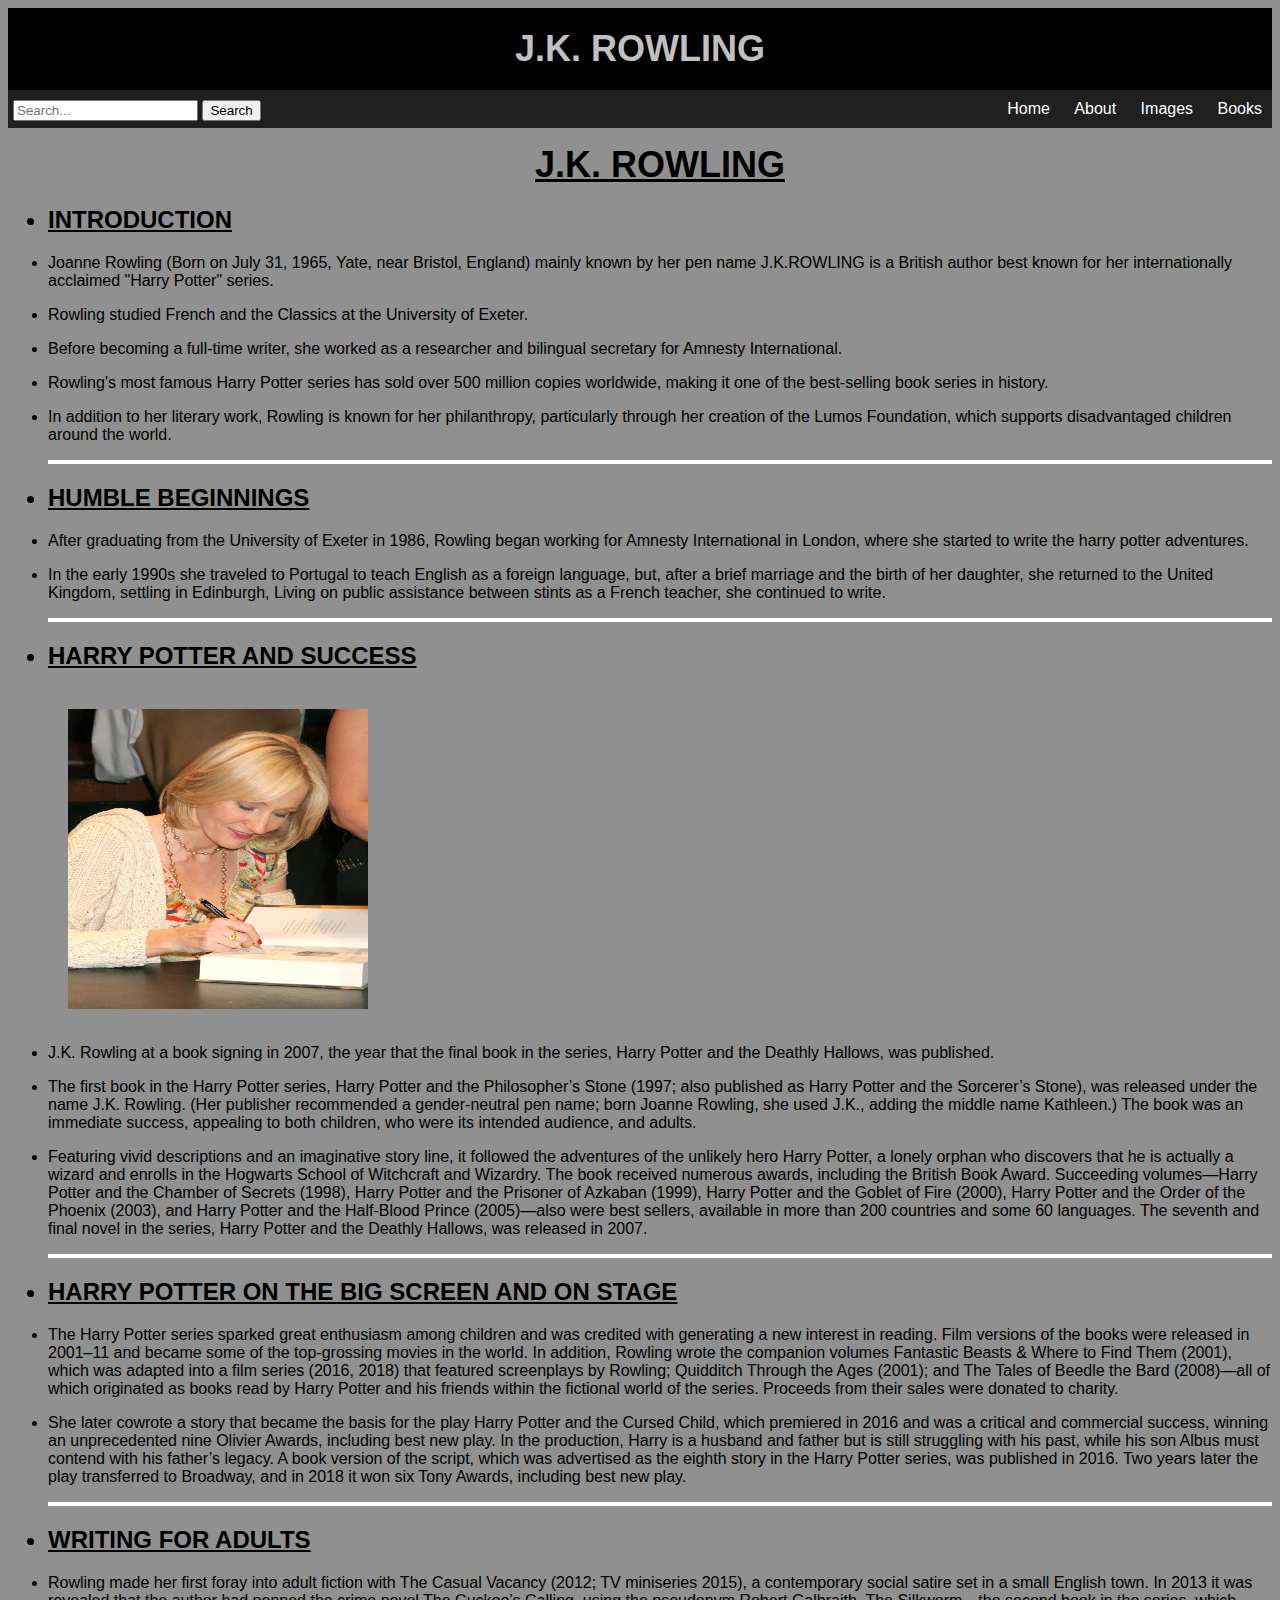
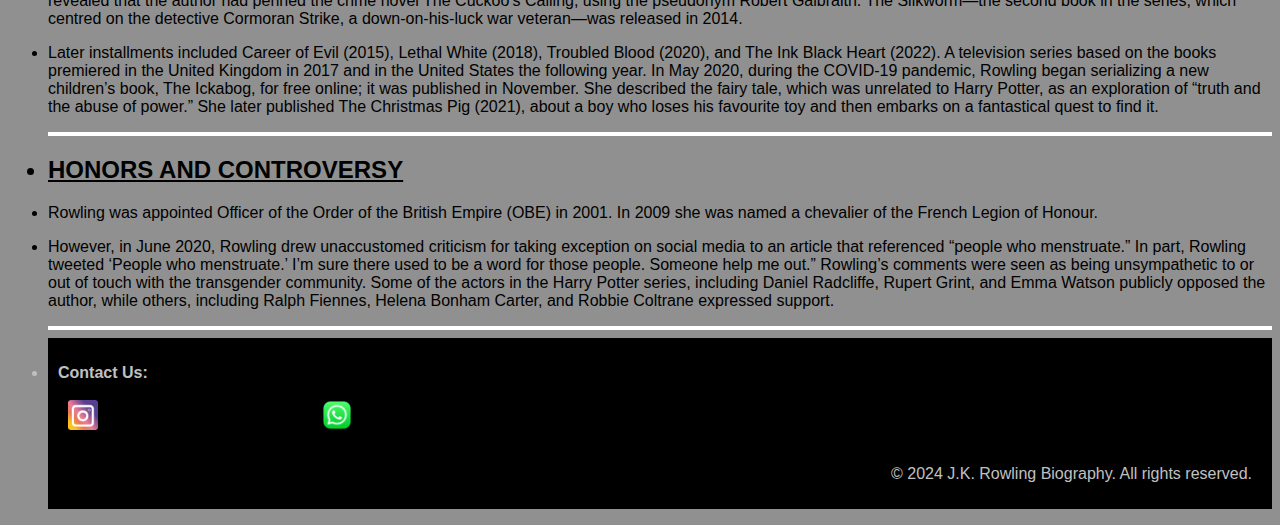
<file: index.html>
<!DOCTYPE html>
<html lang="en">
<head>
    <link rel="shortcut icon" href="Project Files/8cigckin175jtpsk3gs361r4ss.jpg" type="image/x-icon"/>
    <meta img="8cigckin175jtpsk3gs361r4ss.jpg" width="50" height="50">
    <meta charset="UTF-8">
    <meta name="viewport" content="width=device-width, initial-scale=1.0">
    <title>J.K. Rowling</title>
    <link rel="stylesheet" href="Project Files/style.css">
</head>

<body>
    <header>
        <center>
            <h1><b>J.K. ROWLING</b></h1>   
        </center>
            
    </header>
   
    <nav>
        <a href="index.html">Home</a>
        <a href="about.html">About</a>
        <a href="images.html">Images</a>
        <a href="books.html">Books</a>
        <div class="search">
        <form action="https://www.google.com/search?q=">
            <input type="text" name="query" placeholder="Search...">
            <button type="Submit">Search</button>
        </form>
        </div>
    </nav>
    
    <ul>
        
    

        <center>
        <h1><u><b> J.K. ROWLING</u></b></h1>
        </center>

        <h2><li><u>INTRODUCTION</u></li></h2>
        <li><p>Joanne Rowling (Born on July 31, 1965, Yate, near Bristol, England) mainly known by her pen name J.K.ROWLING is a British author best known for her internationally acclaimed "Harry Potter" series.</p></li>
        <li><p>Rowling studied French and the Classics at the University of Exeter.</p></li>
        <li><p>Before becoming a full-time writer, she worked as a researcher and bilingual secretary for Amnesty International.</p></li> 
        <li><p>Rowling's most famous Harry Potter series has sold over 500 million copies worldwide, making it one of the best-selling book series in history.</p></li> 
        <li><p>In addition to her literary work, Rowling is known for her philanthropy, particularly through her creation of the Lumos Foundation, which supports disadvantaged children around the world.</p></li>  

        <hr>

      <h2><li><u>HUMBLE BEGINNINGS</u></li></h2>
    <li><p>After graduating from the University of Exeter in 1986, Rowling  began working for Amnesty International in London, where she started to write the harry potter adventures.</p></li> 
    <li><p>In the early 1990s she traveled to Portugal to teach English as a foreign language, but, after a brief
        marriage and the birth of her daughter, she returned to the United Kingdom, settling in
        Edinburgh, Living on public assistance between stints as a French teacher, she continued to
        write.</p></li>
    <hr>


        <h2><li><u>HARRY POTTER AND SUCCESS</u></li></h2>
        
        <a href="Project Files/JK-Rowling-book-signing-2007.webp">
        <img src="Project Files/JK-Rowling-book-signing-2007.webp" width="300" height="300" alt="J.K.Rowling book signing">
        </a>
        
    <li><p>J.K. Rowling at a book signing in
        2007, the year that the final book in
        the series, Harry Potter and the
        Deathly Hallows, was published.</p></li>
    <li><p>The first book in the Harry Potter series,
             Harry Potter and the Philosopher’s Stone (1997; also published as Harry Potter and the Sorcerer’s Stone),
             was released under the name J.K. Rowling.
              (Her publisher recommended a gender-neutral pen name; born Joanne Rowling, she used J.K., adding the middle name Kathleen.)
            The book was an immediate success, appealing to both
            children, who were its intended audience, and adults.</p></li>
    <li><p>Featuring vivid descriptions and an imaginative story line, it followed the adventures of the
        unlikely hero Harry Potter, a lonely orphan who discovers that he is actually a wizard and
        enrolls in the Hogwarts School of Witchcraft and Wizardry. The book received numerous
        awards, including the British Book Award. Succeeding volumes—Harry Potter and the
        Chamber of Secrets (1998), Harry Potter and the Prisoner of Azkaban (1999), Harry Potter
        and the Goblet of Fire (2000), Harry Potter and the Order of the Phoenix (2003), and Harry
        Potter and the Half-Blood Prince (2005)—also were best sellers, available in more than 200
        countries and some 60 languages. The seventh and final novel in the series, Harry Potter and
        the Deathly Hallows, was released in 2007.</p></li>
    <hr>

    <h2><li><u>HARRY POTTER ON THE BIG SCREEN AND ON STAGE</u></li></h2>
    <li><p>The Harry Potter series sparked great enthusiasm among children and was credited with
        generating a new interest in reading. Film versions of the books were released in 2001–11 and
        became some of the top-grossing movies in the world. In addition, Rowling wrote the
        companion volumes Fantastic Beasts & Where to Find Them (2001), which was adapted into
        a film series (2016, 2018) that featured screenplays by Rowling; Quidditch Through the Ages
        (2001); and The Tales of Beedle the Bard (2008)—all of which originated as books read by
        Harry Potter and his friends within the fictional world of the series. Proceeds from their sales
        were donated to charity.</p></li>
    <li><p>She later cowrote a story that became the basis for the play Harry Potter and the Cursed
        Child, which premiered in 2016 and was a critical and commercial success, winning an
        unprecedented nine Olivier Awards, including best new play. In the production, Harry is a
        husband and father but is still struggling with his past, while his son Albus must contend with
        his father’s legacy. A book version of the script, which was advertised as the eighth story in
        the Harry Potter series, was published in 2016. Two years later the play transferred to
        Broadway, and in 2018 it won six Tony Awards, including best new play.</p></li>
    <hr>

    <h2><li><u>WRITING FOR ADULTS</u></li></h2>
    <li><p>Rowling made her first foray into adult fiction with The Casual Vacancy (2012; TV
        miniseries 2015), a contemporary social satire set in a small English town. In 2013 it was
        revealed that the author had penned the crime novel The Cuckoo’s Calling, using the
        pseudonym Robert Galbraith. The Silkworm—the second book in the series, which centred on
        the detective Cormoran Strike, a down-on-his-luck war veteran—was released in 2014. </p></li>
    <li><p>Later installments included Career of Evil (2015), Lethal White (2018), Troubled Blood (2020), and
        The Ink Black Heart (2022). A television series based on the books premiered in the United
        Kingdom in 2017 and in the United States the following year. In May 2020, during the
        COVID-19 pandemic, Rowling began serializing a new children’s book, The Ickabog, for free
        online; it was published in November. She described the fairy tale, which was unrelated to
        Harry Potter, as an exploration of “truth and the abuse of power.” She later published The
        Christmas Pig (2021), about a boy who loses his favourite toy and then embarks on a
        fantastical quest to find it.</p></li>
    <hr>

    <h2><li><u>HONORS AND CONTROVERSY</u></li></h2>
    <li><p>Rowling was appointed Officer of the Order of the British Empire (OBE) in 2001. In 2009
        she was named a chevalier of the French Legion of Honour.</p></li>
    <li><p>However, in June 2020, Rowling drew unaccustomed criticism for taking exception on social
        media to an article that referenced “people who menstruate.” In part, Rowling tweeted
        ‘People who menstruate.’ I’m sure there used to be a word for those people. Someone help
        me out.” Rowling’s comments were seen as being unsympathetic to or out of touch with the
        transgender community. Some of the actors in the Harry Potter series, including Daniel
        Radcliffe, Rupert Grint, and Emma Watson publicly opposed the author, while others,
        including Ralph Fiennes, Helena Bonham Carter, and Robbie Coltrane expressed support.</p></li>
    <hr>

    <footer class="footer">
        <h3 class="text-lg font-semibold mb-3 text-blue-700" style="margin-left: 10px; font-size: medium;">Contact Us:</h3>  
            <a href="https://www.instagram.com/shadow_artist22/" class="text-xl">
                <img src="Project Files/instagram logo.webp" width="30" height="30" style="margin-top: 2px;"></a>
            <a href="https://wa.me/250738019704/" class="text-xl">
                <img src="Project Files/wa logo.png" width="30" height="30" style="margin-top: 2px;"></a>

        <p style="margin-right: 20px; text-align: right;">&copy; 2024 J.K. Rowling Biography. All rights reserved.</p>
    

    </footer>
</body>
</html>
</file>
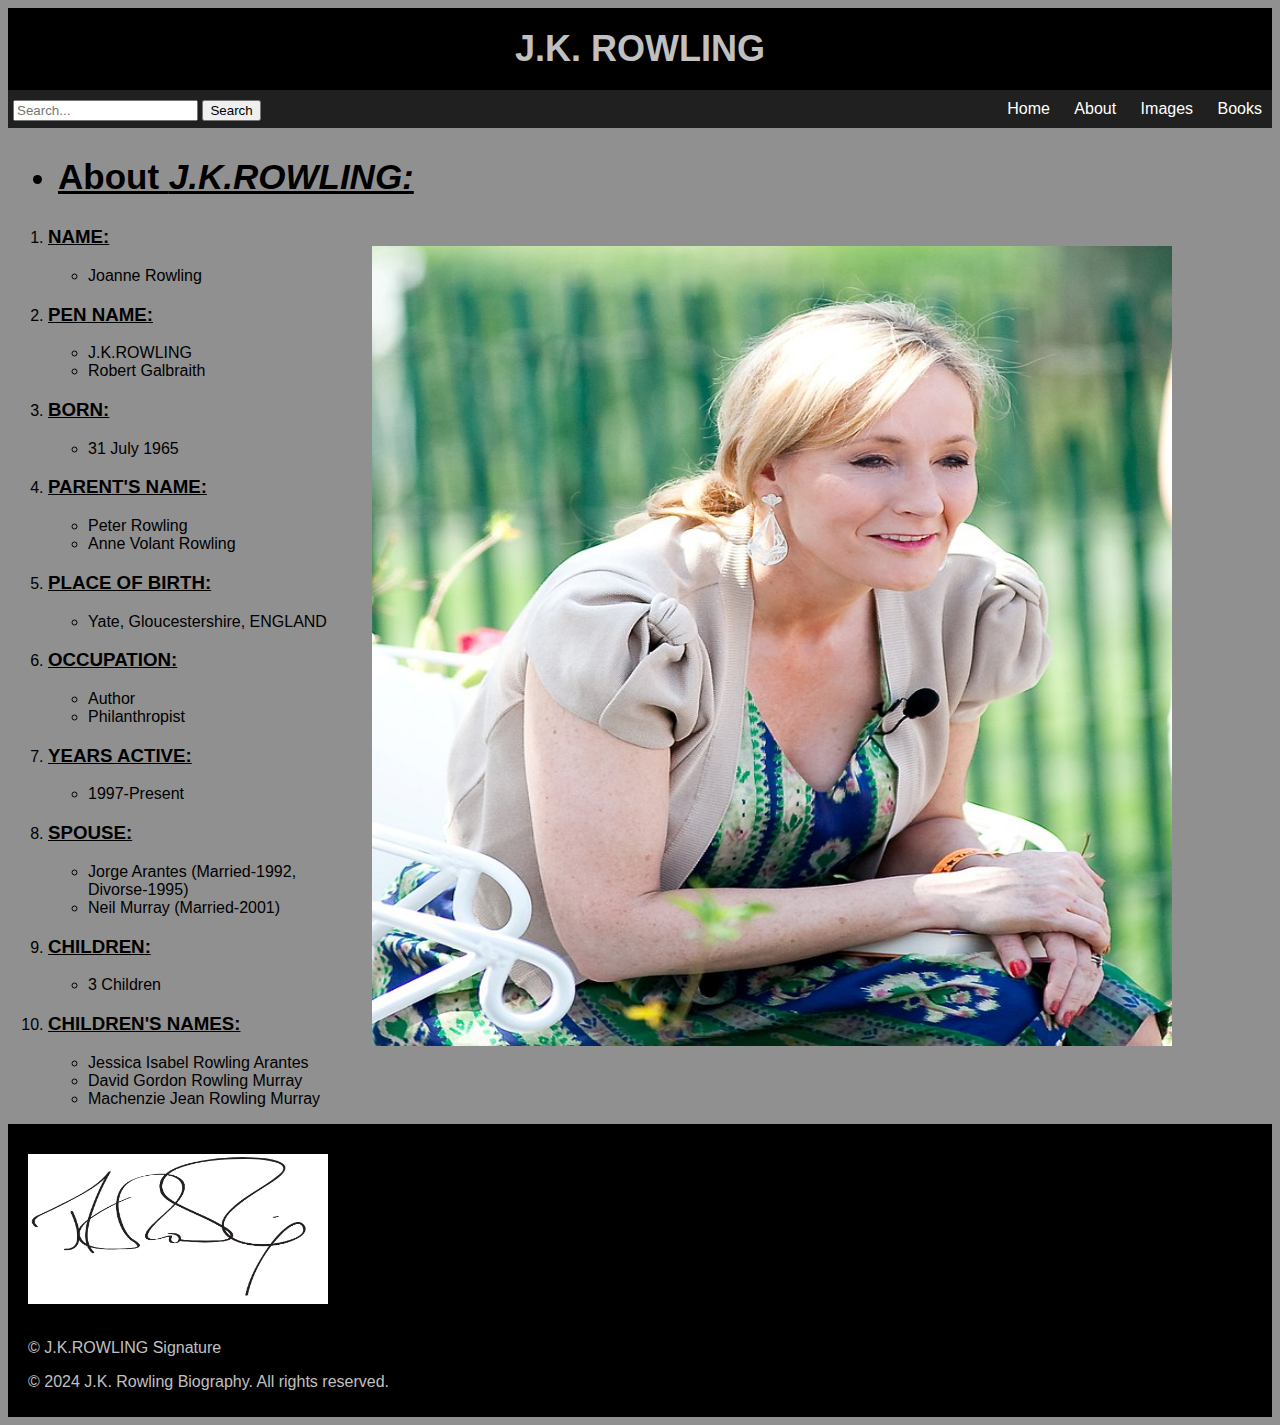
<file: about.html>
<!DOCTYPE html>
<html lang="en">
<head>
    <link rel="shortcut icon" href="Project Files/8cigckin175jtpsk3gs361r4ss.jpg" type="image/x-icon"/>
    <meta img="8cigckin175jtpsk3gs361r4ss.jpg" width="50" height="50">
    <meta charset="UTF-8">
    <meta name="viewport" content="width=device-width, initial-scale=1.0">
    <title>J.K. Rowling</title>
    <link rel="stylesheet" href="Project Files/style.css">
</head>

<body>
    <header>
        <center>
            <h1><b>J.K. ROWLING</b></h1>   
        </center>
            
    </header>
   
    <nav>
        <a href="index.html">Home</a>
        <a href="about.html">About</a>
        <a href="images.html">Images</a>
        <a href="books.html">Books</a>
        <div class="search">
        <form action="https://www.google.com/search?q=">
            <input type="text" name="query" placeholder="Search...">
            <button type="Submit">Search</button>
        </form>
        </div>
    </nav>


        <ul><li style="margin-left: 10px; font-size: 30px;"><h2 style="font-size: 35px;"><u>About <b><i>J.K.ROWLING: </i></b></u></h2></li></ul>

    <center>
    <a href="Project Files/J._K._Rowling_2010.jpg">
    <img src="Project Files/J._K._Rowling_2010.jpg" width="800" height="800" alt="J.K.Rowling at the white house" style="margin-right: 100px; float: right;">
    </a>
    </center>    
            
        
        <ol>
            <li><h3><b><u>NAME:</u></b></h3><ul><li>Joanne Rowling</li></ul></li>
            <li><h3><b><u>PEN NAME:</u></b></h3><ul><li>J.K.ROWLING</li></ul><ul><li>Robert Galbraith</li></ul></li>
            <li><h3><b><u>BORN:</u></b></h3><ul><li>31 July 1965</li></ul></li>
            <li><h3><b><u>PARENT'S NAME:</u></b></h3><ul><li>Peter Rowling</li></ul>
                                        <ul><li>Anne Volant Rowling</li></ul></li>
            <li><h3><b><u>PLACE OF BIRTH:</u></b></h3><ul><li>Yate, Gloucestershire, ENGLAND</li></ul></li>
            <li><h3><b><u>OCCUPATION:</u></b></h3><ul><li>Author</li></ul><ul><li>Philanthropist</li></ul></li>
            <li><h3><b><u>YEARS ACTIVE:</u></b></h3><ul><li>1997-Present</li></ul></li>
            <li><h3><b><u>SPOUSE:</u></b></h3><ul><li>Jorge Arantes (Married-1992, Divorse-1995)</li></ul>
                                        <ul><li>Neil Murray (Married-2001)</li></ul></li>
            <li><h3><b><u>CHILDREN:</u></b></h3><ul><li>3 Children</li></ul></li>
            <li><h3><b><u>CHILDREN'S NAMES:</u></b></h3><ul><li>Jessica Isabel Rowling Arantes</li></ul>
                                        <ul><li>David Gordon Rowling Murray</li></ul>
                                        <ul><li>Machenzie Jean Rowling Murray</li></ul></li>
            
            
    
        </ol>

        <footer>
            <img src="Project Files/J.K.ROWLING SIGNATURE.png" width="300" height="150" alt="J.K.Rowling Signature" style="margin-left: 20px;">
            <p style="margin-left: 20px;">&copy; J.K.ROWLING Signature</p>
                <p style="margin-left: 20px;">&copy; 2024 J.K. Rowling Biography. All rights reserved.</p>
            </footer>
</body>
</html>
</file>
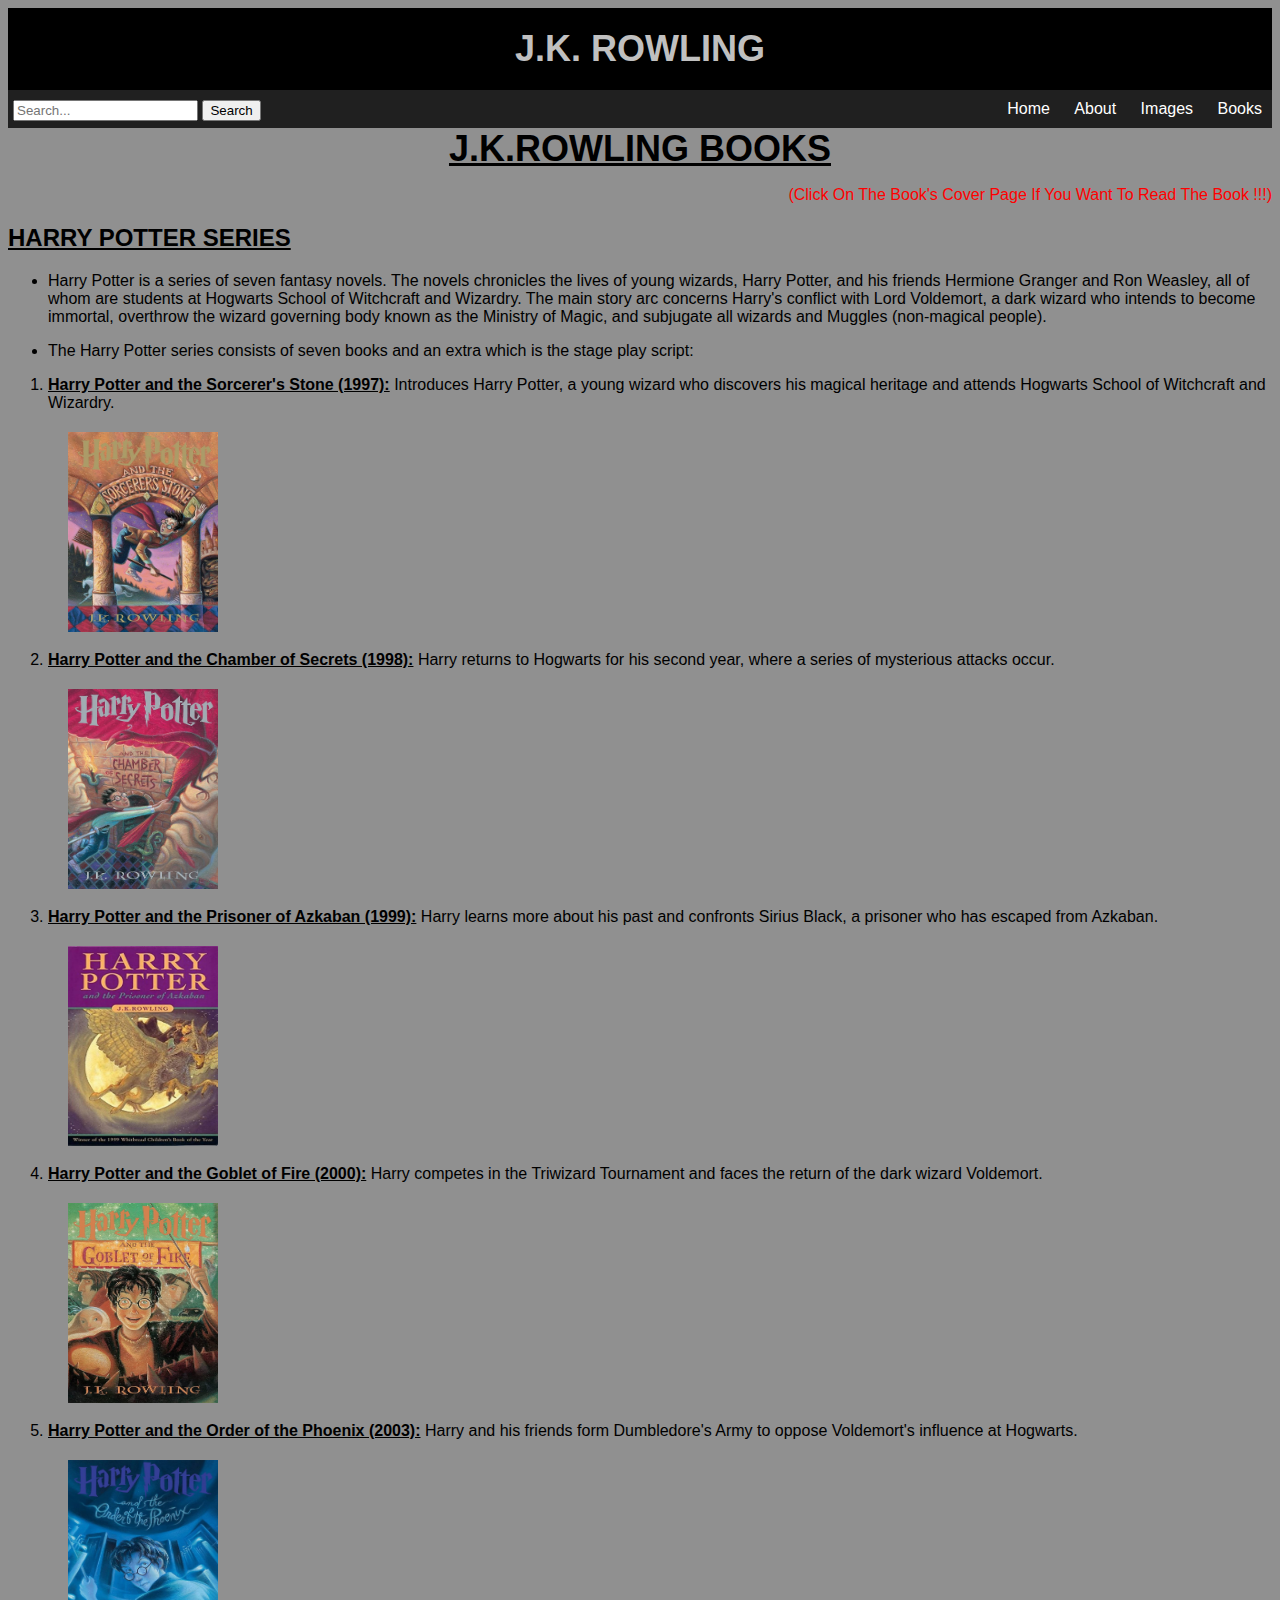
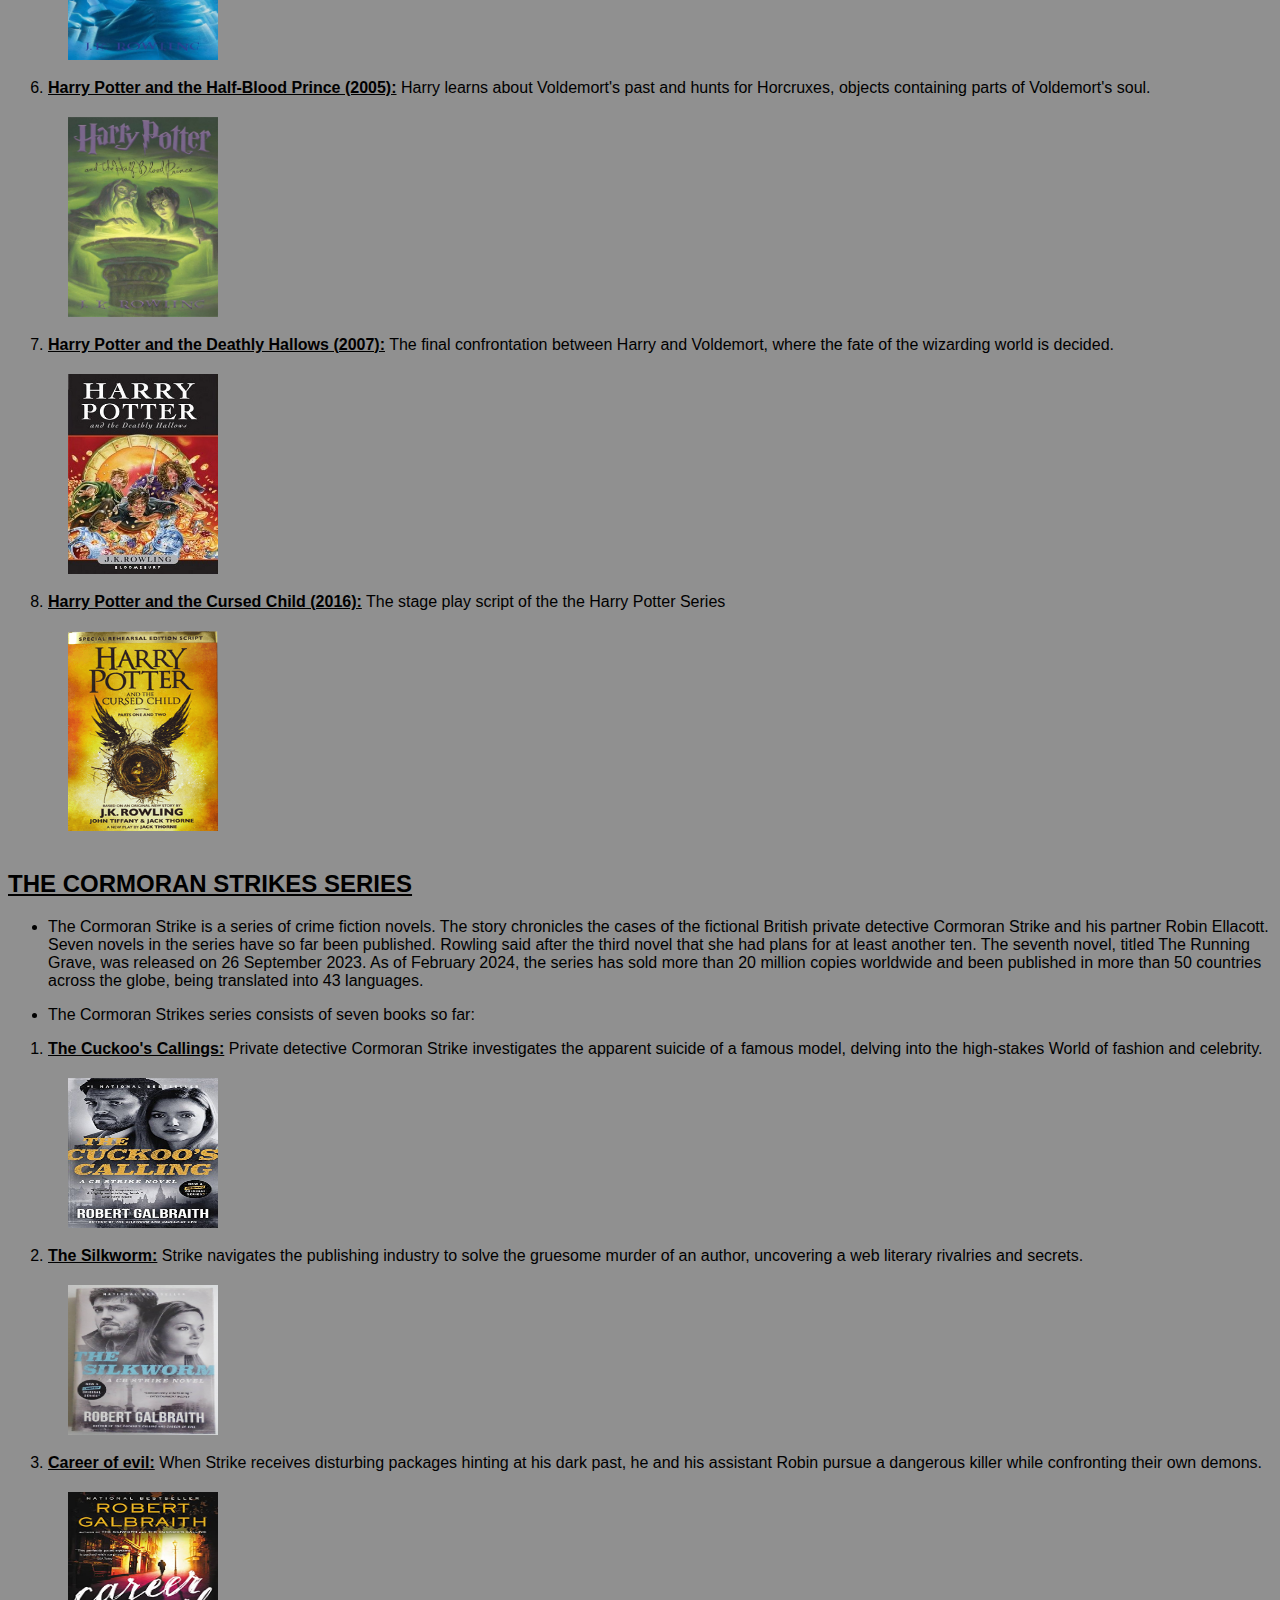
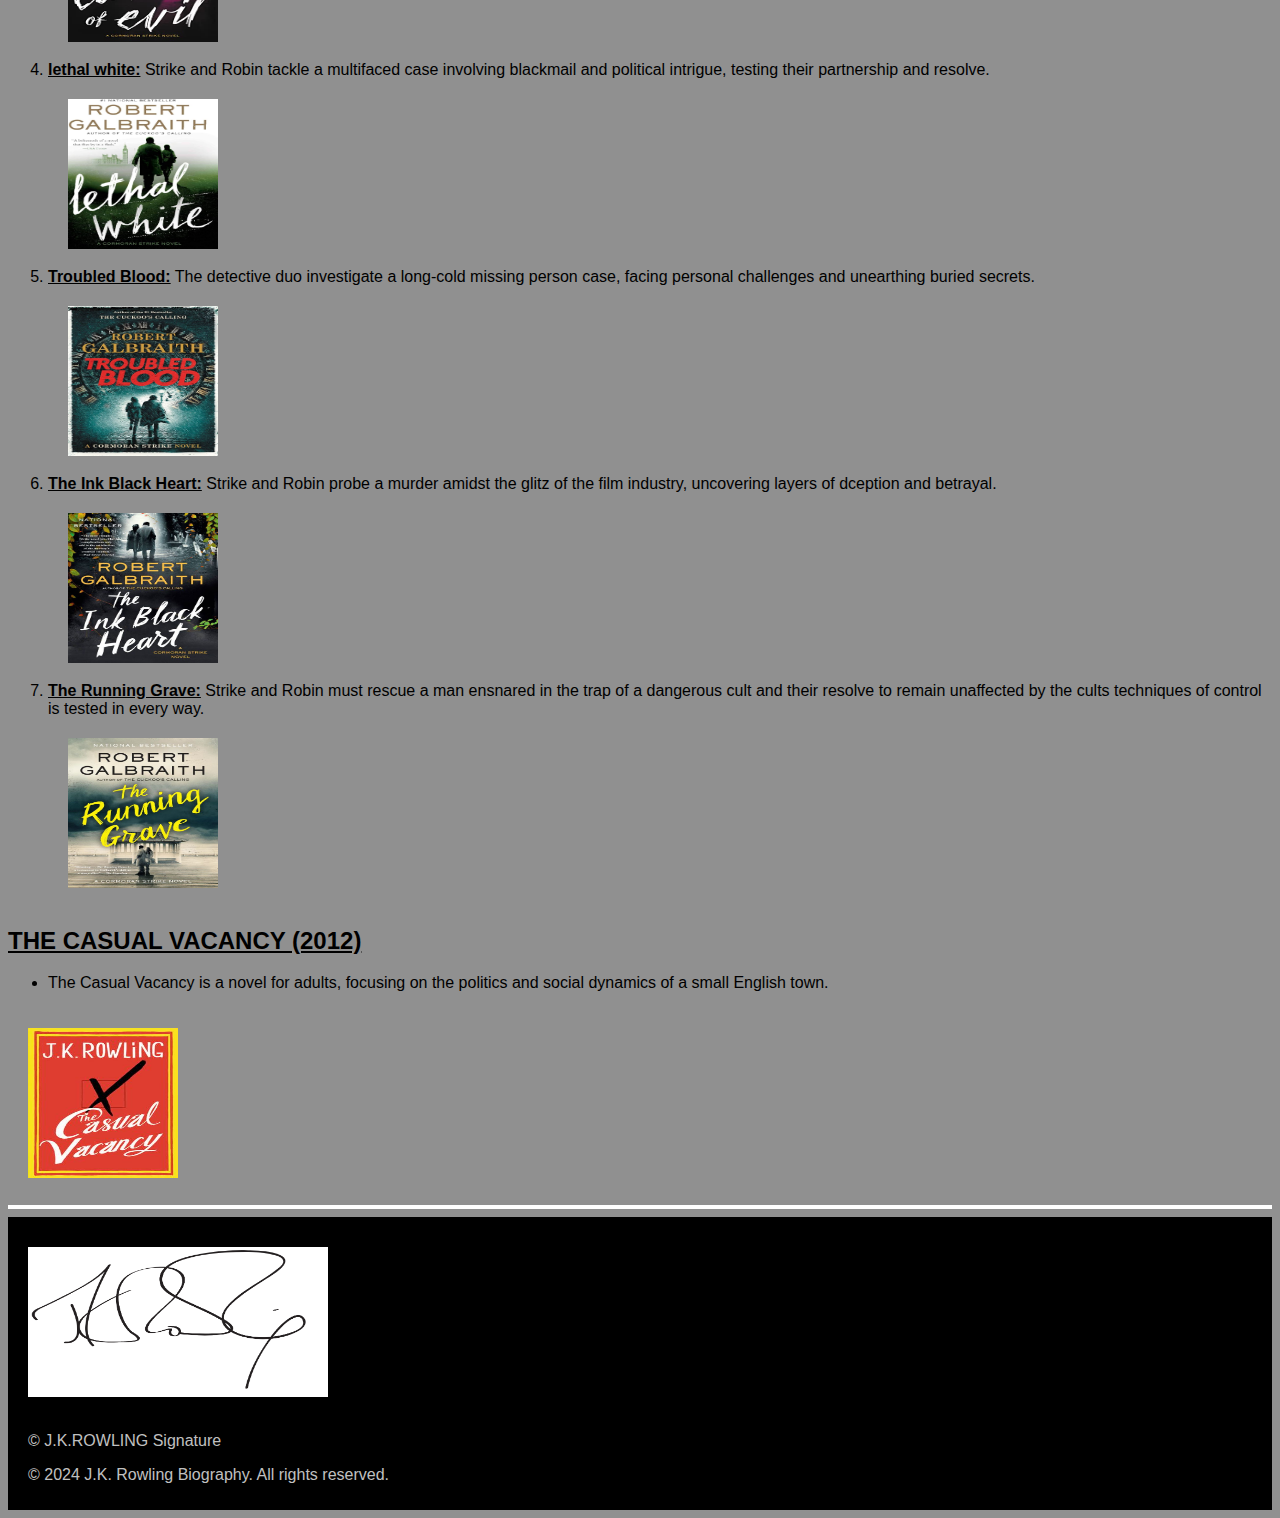
<file: books.html>
<!DOCTYPE html>
<html lang="en">
<head>
    <link rel="shortcut icon" href="Project Files/8cigckin175jtpsk3gs361r4ss.jpg" type="image/x-icon"/>
    <meta img="8cigckin175jtpsk3gs361r4ss.jpg" width="50" height="50">
    <meta charset="UTF-8">
    <meta name="viewport" content="width=device-width, initial-scale=1.0">
    <title>J.K. Rowling</title>
    <link rel="stylesheet" href="Project Files/style.css">
</head>

<body>
    <header>
        <center>
            <h1><b>J.K. ROWLING</b></h1>   
        </center>
            
    </header>
   
    <nav>
        <a href="index.html">Home</a>
        <a href="about.html">About</a>
        <a href="images.html">Images</a>
        <a href="books.html">Books</a>
        <div class="search">
        <form action="https://www.google.com/search?q=">
            <input type="text" name="query" placeholder="Search...">
            <button type="Submit">Search</button>
        </form>
        </div>
    </nav>
    
            <center>
                <h1><b><u>J.K.ROWLING BOOKS</u></b></h1>
            </center>
            
            <p style="color: red; text-align: right;">(Click On The Book's Cover Page If You Want To Read The Book !!!)</p>

            <h2><li><b><u>HARRY POTTER SERIES</u></b></li></h2>
            <ul>  
                <li><p>Harry Potter is a series of seven fantasy novels. The novels chronicles the lives of young wizards,
                 Harry Potter, and his friends Hermione Granger and Ron Weasley, all of whom are students at Hogwarts School of Witchcraft 
                 and Wizardry. The main story arc concerns Harry's conflict with Lord Voldemort, a dark wizard who intends to become immortal, 
                 overthrow the wizard governing body known as the Ministry of Magic, and subjugate all wizards and Muggles (non-magical people).</p></li>
                <li><p> The Harry Potter series consists of seven books and an extra which is the stage play script:</p></li>
            </ul> 
            <ol>
        
                <li><u><strong>Harry Potter and the Sorcerer's Stone (1997):</strong></u> Introduces Harry Potter, a young wizard who discovers his magical heritage and attends Hogwarts School of Witchcraft and Wizardry.</li>
                <a href="Project Files/harry-potter-sorcerers-stone.pdf"><img src="Project Files/71RVt35ZAbL._AC_UF1000,1000_QL80_.jpg" width="150" height="200">
                </a>

                <li><u><strong>Harry Potter and the Chamber of Secrets (1998):</strong></u> Harry returns to Hogwarts for his second year, where a series of mysterious attacks occur.</li>
                <a href="Project Files/harry-potter-chamber-of-secret-3.pdf"><img src="Project Files/915KEvGiX-L._AC_UF1000,1000_QL80_.jpg" width="150" height="200">
                </a>

                <li><u><strong>Harry Potter and the Prisoner of Azkaban (1999):</strong></u> Harry learns more about his past and confronts Sirius Black, a prisoner who has escaped from Azkaban.</li>
                <a href="Project Files/harry potter and the prisoner of Azkaban.pdf"><img src="Project Files/71OZrU2sQTL._AC_UF1000,1000_QL80_.jpg" width="150" height="200">
                </a>

                <li><u><strong>Harry Potter and the Goblet of Fire (2000):</strong></u> Harry competes in the Triwizard Tournament and faces the return of the dark wizard Voldemort.</li>
                <a href="Project Files/harry-potter-and-the-goblet-of-fire.pdf"><img src="Project Files/81aTxTMB33L._AC_UF1000,1000_QL80_.jpg" width="150" height="200">
                </a>

                <li><u><strong>Harry Potter and the Order of the Phoenix (2003):</strong></u> Harry and his friends form Dumbledore's Army to oppose Voldemort's influence at Hogwarts.</li>
                <a href="Project Files/5harry-potter-and-the-order-of-the-phoenix-1.pdf"><img src="Project Files/71pgI2ou5oL._AC_UF1000,1000_QL80_.jpg" width="150" height="200">
                </a>

                <li><u><strong>Harry Potter and the Half-Blood Prince (2005):</strong></u> Harry learns about Voldemort's past and hunts for Horcruxes, objects containing parts of Voldemort's soul.</li>
                <a href="Project Files/harry-potter-and-the-half-blood-prince-j.k.-rowling.pdf"><img src="Project Files/61sXBXmAWML._AC_UF1000,1000_QL80_DpWeblab_.jpg" width="150" height="200">
                </a>

                <li><u><strong>Harry Potter and the Deathly Hallows (2007):</strong></u> The final confrontation between Harry and Voldemort, where the fate of the wizarding world is decided.</li>
                <a href="Project Files/harry-potter-and-the-deathly-hallows-j.k.-rowling.pdf"><img src="Project Files/Harry_Potter_and_the_Deathly_Hallows.jpg" width="150" height="200"> 
                </a>

                <li><u><strong>Harry Potter and the Cursed Child (2016):</strong></u> The stage play script of the the Harry Potter Series</li>
                <a href="Project Files/Harry Potter and the Cursed Child (Book 8) ( PDFDrive ).pdf"><img src="Project Files/harry_potter_and_the_cursed_child.png" width="150" height="200">
                </a>

            </ol>
                <h2><li><b><u>THE CORMORAN STRIKES SERIES</u></b></li></h2>
            <ul>   
                <li><p> The Cormoran Strike is a series of crime fiction novels. The story chronicles the cases of the fictional British 
                private detective Cormoran Strike and his partner Robin Ellacott. Seven novels in the series have so far been published. 
                Rowling said after the third novel that she had plans for at least another ten. The seventh novel, titled The Running Grave, 
                was released on 26 September 2023. As of February 2024, the series has sold more than 20 million copies worldwide 
                and been published in more than 50 countries across the globe, being translated into 43 languages.</p></li>
                <li><p>The Cormoran Strikes series consists of seven books so far:</p></li> 
            </ul>
            <ol>
                <li><u><strong>The Cuckoo's Callings:</strong></u> Private detective Cormoran Strike investigates the apparent suicide of a 
                famous model, delving into the high-stakes World of fashion and celebrity.</li>
                <a href="Project Files/The Cuckoos Calling - Galbraith, Robert [Worldfreebooks.com].pdf"><img src="Project Files/51UHYCpVHJL._AC_UF1000,1000_QL80_.jpg" width="150" height="150">
                </a>

                <li><u><strong>The Silkworm:</strong></u> Strike navigates the publishing industry to solve the gruesome murder of an author,
                uncovering a web literary rivalries and secrets.</li>
                <a href="Project Files/the-silkworm.pdf"><img src="Project Files/71R7DVfro-L._AC_UF1000,1000_QL80_.jpg" width="150" height="150">
                </a>
                
                <li><u><strong>Career of evil:</strong></u> When Strike receives disturbing packages hinting at his dark past, 
                    he and his assistant Robin pursue a dangerous killer while confronting their own demons.</li>
                <a href="Project Files/career_of_evil-robert_galbraith-2.pdf"><img src="Project Files/51S f3pfW5L.jpg" width="150" height="150">
                </a>

                <li><u><strong>lethal white:</strong></u> Strike and Robin tackle a multifaced case involving blackmail and political intrigue,
                    testing their partnership and resolve.</li>
                <a href="Project Files/Lethal White (Cormoran Strike B - Robert Galbraith [Worldfreebooks.com].pdf"><img src="Project Files/71QAW2PbyKL._AC_UF1000,1000_QL80_DpWeblab_.jpg" width="150" height="150">
                </a>

                <li><u><strong> Troubled Blood:</strong></u> The detective duo investigate a long-cold missing person case,
                facing personal challenges and unearthing buried secrets.</li>
                <a href="Project Files/Troubled Blood - Robert Galbraith [Worldfreebooks.com].pdf"><img src="Project Files/91JUUXB494L._AC_UF1000,1000_QL80_DpWeblab_.jpg" width="150" height="150">
                </a>

                <li><u><strong>The Ink Black Heart:</strong></u> Strike and Robin probe a murder amidst the glitz of the 
                film industry, uncovering layers of dception and betrayal.</li>
                <a href="Project Files/The Ink Black Heart - Robert Galbraith.pdf"><img src="Project Files/9780316413138_p0_v2_s1200x630.jpg" width="150" height="150">
                </a>

                <li><u><strong>The Running Grave:</strong></u> Strike and Robin must rescue a man ensnared in the trap of a dangerous cult and 
                their resolve to remain unaffected by the cults techniques of control is tested in every way. </li>
                <a href="Project Files/The Running Grave - Robert Galbraith.pdf"><img src="Project Files/9780316572132_p0_v4_s1200x630.jpg " width="150" height="150"> 
                </a>

            </ol>    
                <h2><li><b><u><strong>THE CASUAL VACANCY (2012)</strong></u></b></li></h2>
                <ul>
                    <li><p> The Casual Vacancy is a novel for adults, focusing on the politics and social dynamics of a small English town.</p></li>
                </ul>
                <a href="Project Files/The Casual Vacancy.pdf"><img src="Project Files/The_Casual_Vacancy.jpg" width="150" height="150">
                </a>
        
    <hr>
    <footer>
    <img src="Project Files/J.K.ROWLING SIGNATURE.png" width="300" height="150" alt="J.K.Rowling Signature" style="margin-left: 20px;">
    <p style="margin-left: 20px;">&copy; J.K.ROWLING Signature</p>
        <p style="margin-left: 20px;">&copy; 2024 J.K. Rowling Biography. All rights reserved.</p>
    </footer>
</body>
</html>
</file>
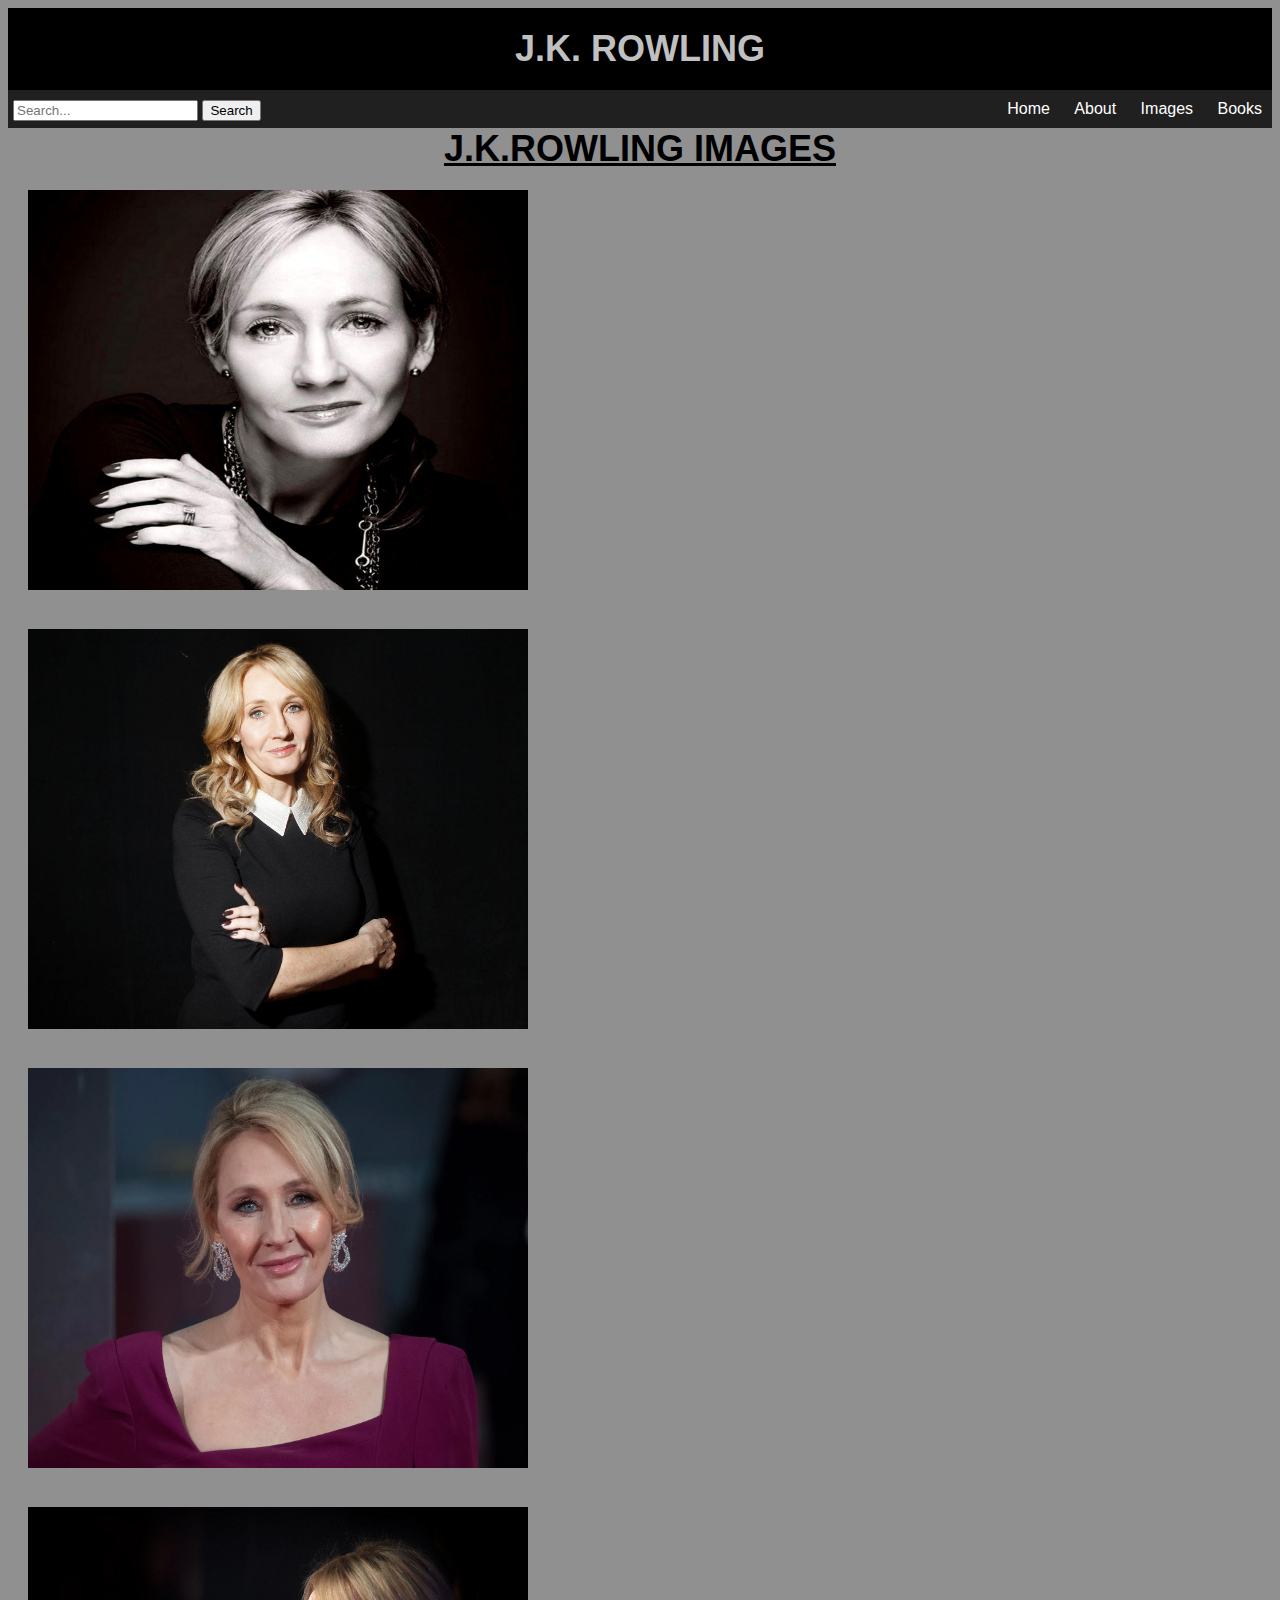
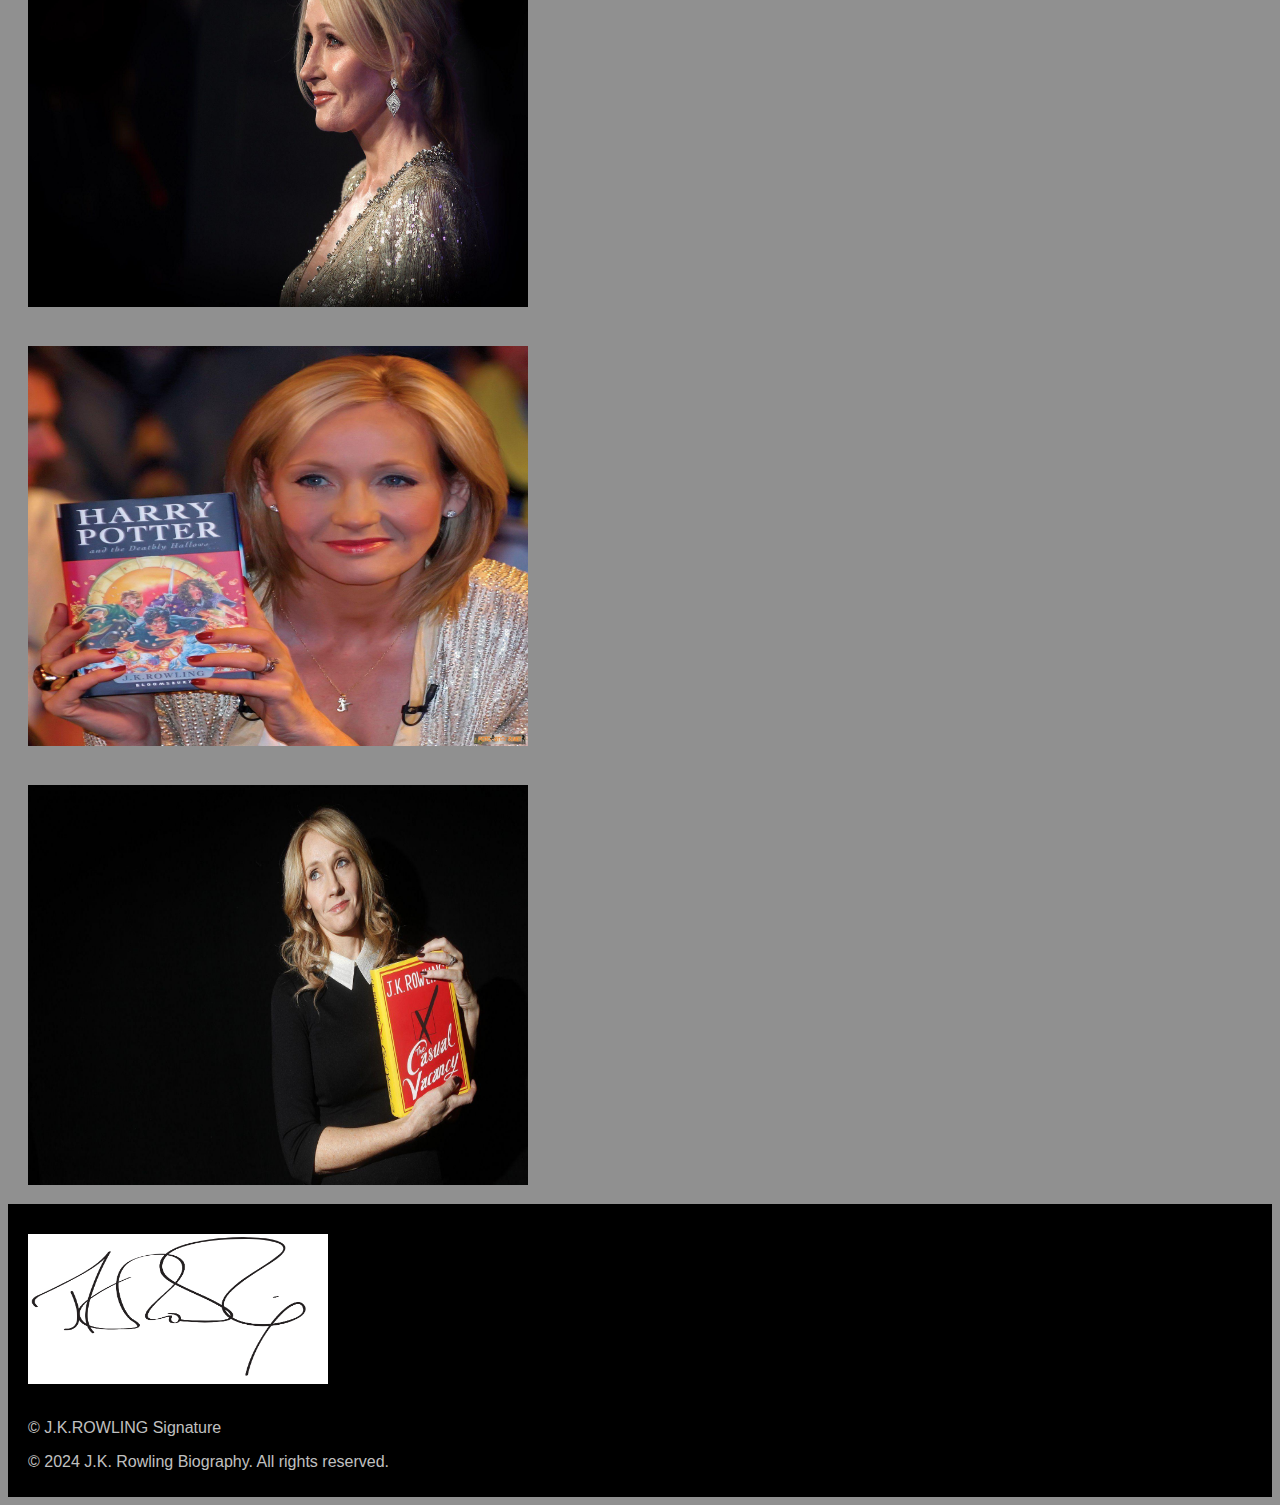
<file: images.html>
<!DOCTYPE html>
<html lang="en">
<head>
    <link rel="shortcut icon" href="Project Files/8cigckin175jtpsk3gs361r4ss.jpg" type="image/x-icon"/>
    <meta img="8cigckin175jtpsk3gs361r4ss.jpg" width="50" height="50">
    <meta charset="UTF-8">
    <meta name="viewport" content="width=device-width, initial-scale=1.0">
    <title>J.K. Rowling</title>
    <link rel="stylesheet" href="Project Files/style.css">
</head>

<body>
    <header>
        <center>
            <h1><b>J.K. ROWLING</b></h1>   
        </center>
            
    </header>
   
    <nav>
        <a href="index.html">Home</a>
        <a href="about.html">About</a>
        <a href="images.html">Images</a>
        <a href="books.html">Books</a>
        <div class="search">
        <form action="https://www.google.com/search?q=">
            <input type="text" name="query" placeholder="Search...">
            <button type="Submit">Search</button>
        </form>
        </div>
    </nav>

    <center>
        <h1><u><b>J.K.ROWLING IMAGES</b></u></h1>
    </center>

        <a href="Project Files/J.K.ROWLING 5.jpg"> 
            <img src="Project Files/J.K.ROWLING 5.jpg" width="500" height="400" alt="J.K.ROWLING 1">
        </a>

        <a href="Project Files/J.K.ROWLING 1.jpg">
            <img src="Project Files/J.K.ROWLING 1.jpg" width="500" height="400" alt="J.K.ROWLING 2">
        </a>

        <a href="Project Files/J-K-Rowling-2017-Harry-Potter-author.webp">
            <img src="Project Files/J-K-Rowling-2017-Harry-Potter-author.webp" width="500" height="400" alt="J.K.Rowling 3">
        </a>

        <a href="Project Files/J.K.ROWLING 2.jpg">
            <img src="Project Files/J.K.ROWLING 2.jpg" width="500" height="400" alt="J.K.Rowling 4">
        </a>

        <a href="Project Files/J.K.ROWLING 3.jpg">
            <img src="Project Files/J.K.ROWLING 3.jpg" width="500" height="400" alt="J.K.Rowling 5">
        </a>

        <a href="Project Files/J.K.ROWLING 4.jpg">
            <img src="Project Files/J.K.ROWLING 4.jpg" width="500" height="400" alt="J.K.Rowling 6">
        </a>
        
        <footer>
            <img src="Project Files/J.K.ROWLING SIGNATURE.png" width="300" height="150" alt="J.K.Rowling Signature" style="margin-left: 20px;">
            <p style="margin-left: 20px;">&copy; J.K.ROWLING Signature</p>
                <p style="margin-left: 20px;">&copy; 2024 J.K. Rowling Biography. All rights reserved.</p>
            </footer>

</body>
</html>
</file>
<file: Project Files/style.css>
body {
            font-family: Arial, sans-serif;
            margin: 10;
            padding: 10;
            border-spacing: 1;
            background-color: #909090;
            color: #000000;          
        }

        header {
            background-color: #000000;
            color: #C0C0C0;
            text-align: left;
            padding: 20px 0;
        }

        hr {
            border:2px solid rgb(255, 255, 255);
        }

        h1 {
            margin: 0;
            font-size: 36px;
        }

        .search {
            float: left;
            margin-left: 5px;
        }
        
        nav {
            background-color: #202020;
            color: #C0C0C0;
            text-align: right;
            padding: 10px 0;
        }

        nav a {
            color: #fff;
            text-decoration: none;
            padding: 0 10px;
        }

        nav a:hover {
            text-decoration: underline;
        }

        section {
            line-height: 30px;
            padding: 20px;
        } 

        img {
            margin-top: 20px;
            margin-bottom: 15px;
            margin-left: 20px;
            margin-right: 200px;
        }

        footer  {
            background-color: #000000;
            color: #C0C0C0;
            display: list-item;
            padding-bottom: 10px;
            padding-top: 10px;
            width: 100%;
        }
</file>
